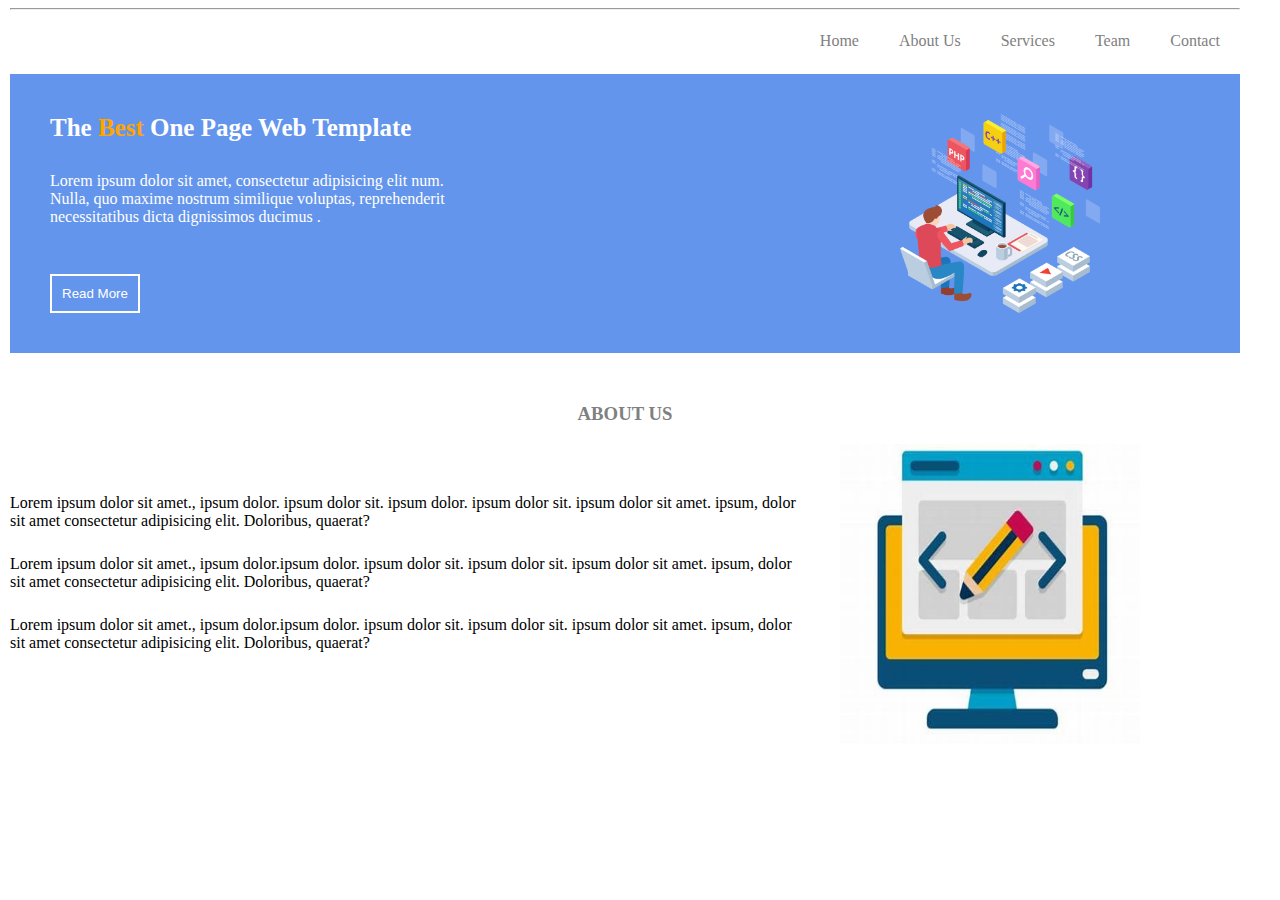
<file: task5 p2/index.html>
<!DOCTYPE html>
<html lang="en">
  <head>
    <meta charset="UTF-8" />
    <meta name="viewport" content="width=device-width, initial-scale=1.0" />
    <title>Document</title>
    <link rel="stylesheet" href="./index.css" />
  </head>
  <body>
    <hr / style="color: black; ">
    <nav class="navbar">
      <ul class="nav-list">
        <li class="nav-item"><a href="#home">Home</a></li>
        <li class="nav-item"><a href="#about">About Us</a></li>
        <li class="nav-item"><a href="#services">Services</a></li>
        <li class="nav-item"><a href="#services">Team</a></li>
        <li class="nav-item"><a href="#contact">Contact</a></li>
      </ul>
    </nav>
    <div id="first_div">
      <span id="header" class="para"
        >The <span style="color: orange">Best</span> One Page Web Template</span
      >
      <img
        id="img1"
        src="./assets/1.webp"
        width="200px"
        alt="web developer photo"
      />
      <span class="para">
        Lorem ipsum dolor sit amet, consectetur adipisicing elit num. Nulla, quo
        maxime nostrum similique voluptas, reprehenderit necessitatibus dicta
        dignissimos ducimus .
      </span>
      <br />
      <input type="button" value="Read More" name="Read More" />
    </div>

    <h3 id="about_us">ABOUT US</h3>
    <div id="div_about_us">
      <img
        id="img2"
        src="assets/OIP.jpg"
        alt="laptop photo"
        width="300px"
        height="300px"
      />
      <span class="about_us_span" style="margin-top: 50px">
        Lorem ipsum dolor sit amet., ipsum dolor. ipsum dolor sit. ipsum dolor.
        ipsum dolor sit. ipsum dolor sit amet. ipsum, dolor sit amet consectetur
        adipisicing elit. Doloribus, quaerat?
      </span>
      <span class="about_us_span">
        Lorem ipsum dolor sit amet., ipsum dolor.ipsum dolor. ipsum dolor sit.
        ipsum dolor sit. ipsum dolor sit amet. ipsum, dolor sit amet consectetur
        adipisicing elit. Doloribus, quaerat?
      </span>
      <span class="about_us_span">
        Lorem ipsum dolor sit amet., ipsum dolor.ipsum dolor. ipsum dolor sit.
        ipsum dolor sit. ipsum dolor sit amet. ipsum, dolor sit amet consectetur
        adipisicing elit. Doloribus, quaerat?
      </span>
    </div>
  </body>
</html>
</file>
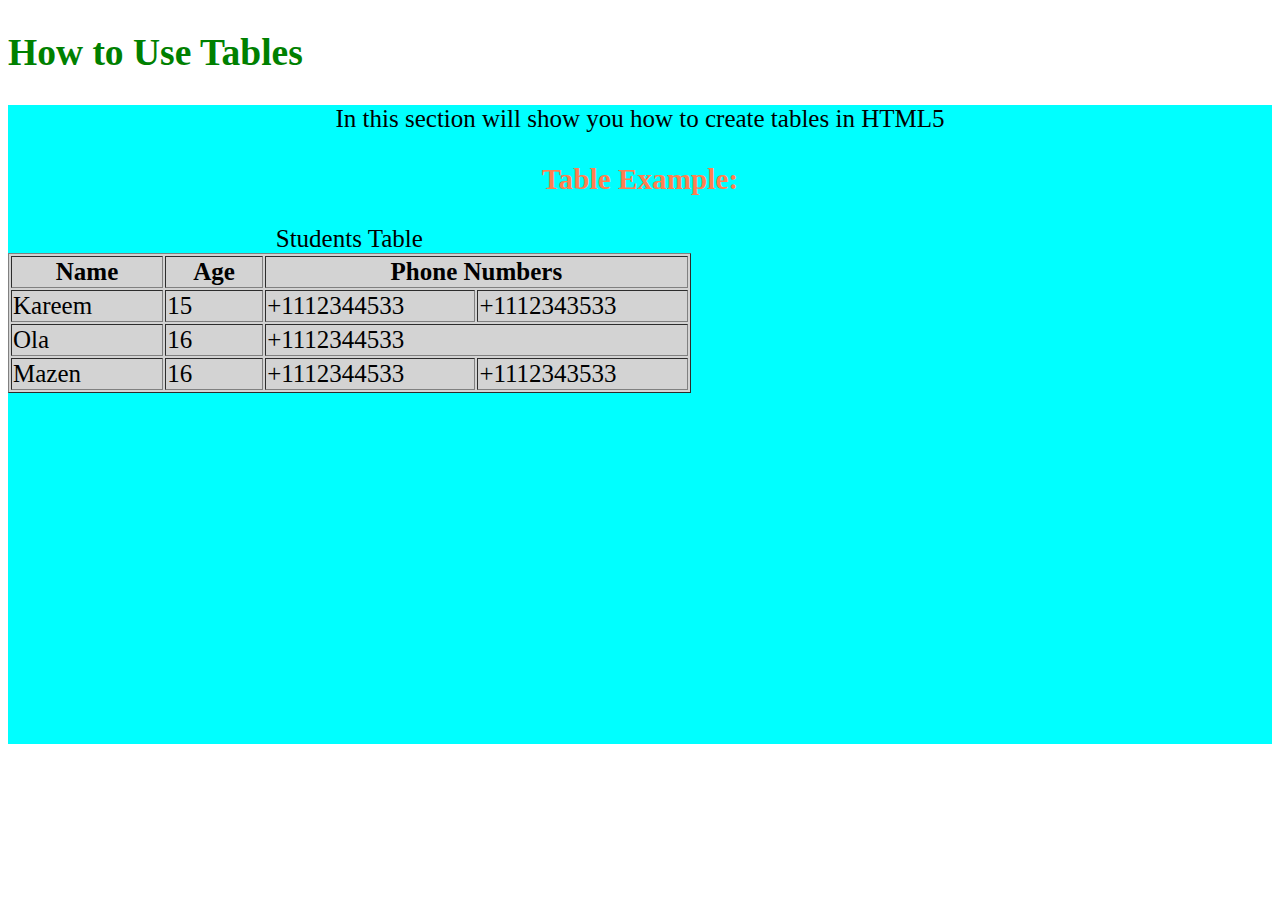
<file: task5/index.html>
<!DOCTYPE html>
<html lang="en">
  <head>
    <meta charset="UTF-8" />
    <meta name="viewport" content="width=device-width, initial-scale=1.0" />
    <title>Document</title>
    <link rel="stylesheet" href="./index.css" />
  </head>
  <body style="font-size: 25px">
    <h2>How to Use Tables</h2>
    <div>
      <p class="paragraph1">
        In this section will show you how to create tables in HTML5
      </p>
      <h3 class="paragraph1">Table Example:</h3>
      <table border="1">
        <caption>
          Students Table
        </caption>
        <thead>
          <tr>
            <th>Name</th>
            <th>Age</th>
            <th colspan="4">Phone Numbers</th>
          </tr>
        </thead>
        <tbody>
          <tr>
            <td>Kareem</td>
            <td>15</td>
            <td>+1112344533</td>
            <td>+1112343533</td>
          </tr>
          <tr>
            <td>Ola</td>
            <td>16</td>
            <td colspan="4">+1112344533</td>
          </tr>
          <tr>
            <td>Mazen</td>
            <td>16</td>
            <td>+1112344533</td>
            <td>+1112343533</td>
          </tr>
        </tbody>
      </table>

      <iframe
        style="margin-top: 30px"
        width="560"
        height="315"
        src="https://www.youtube.com/embed/iDA0kF5lrVk?si=0422KfqoucYvmCD0"
        title="YouTube video player"
        frameborder="0"
        allow="accelerometer; autoplay; clipboard-write; encrypted-media; gyroscope; picture-in-picture; web-share"
        referrerpolicy="strict-origin-when-cross-origin"
        allowfullscreen
      ></iframe>
    </div>
  </body>
</html>
</file>
<file: task5 p2/index.css>
input[type="button"] {
  padding: 10px;
  background-color: cornflowerblue;
  color: white;
  margin-top: 30px;
  border-color: white;
  border-style: solid;
}
h3 {
  text-align: center;
  color: grey;
}
.para {
  display: block;
  width: 400px;
}
div {
  margin-bottom: 50px;
}
#header {
  display: inline-block;
  font-size: 25px;
  font-weight: bold;
  margin-bottom: 30px;
}
#first_div {
  background-color: cornflowerblue;
  padding: 40px;
  color: white;
}

.about_us_span {
  display: inline-block;
  width: 800px;
  margin-bottom: 25px;
}
#img2 {
  float: right;
  margin-right: 100px;
}
#img1 {
  float: right;
  margin-right: 100px;
}
body {
  margin-right: 40px;
  margin-left: 10px;
}

.navbar {
  margin-bottom: 10px;
}

.nav-list {
  list-style-type: none;
  margin: 0;
  padding: 0;
  display: flex;
  justify-content: right;
}

.nav-item {
  padding: 14px 20px;
}

.nav-item a {
  color: gray;
  text-align: center;
  text-decoration: none;
  display: block;
}

.nav-item a:hover {
  background-color: cornflowerblue;
  color: white;
}
</file>
<file: task5/index.css>
h2 {
  color: green;
}
.paragraph1 {
  text-align: center;
}
div {
  background-color: aqua;
}
iframe {
  margin-left: 70px;
}
td {
  padding-right: 70px;
}
h3 {
  color: coral;
}
table {
  background-color: lightgray;
}
</file>
